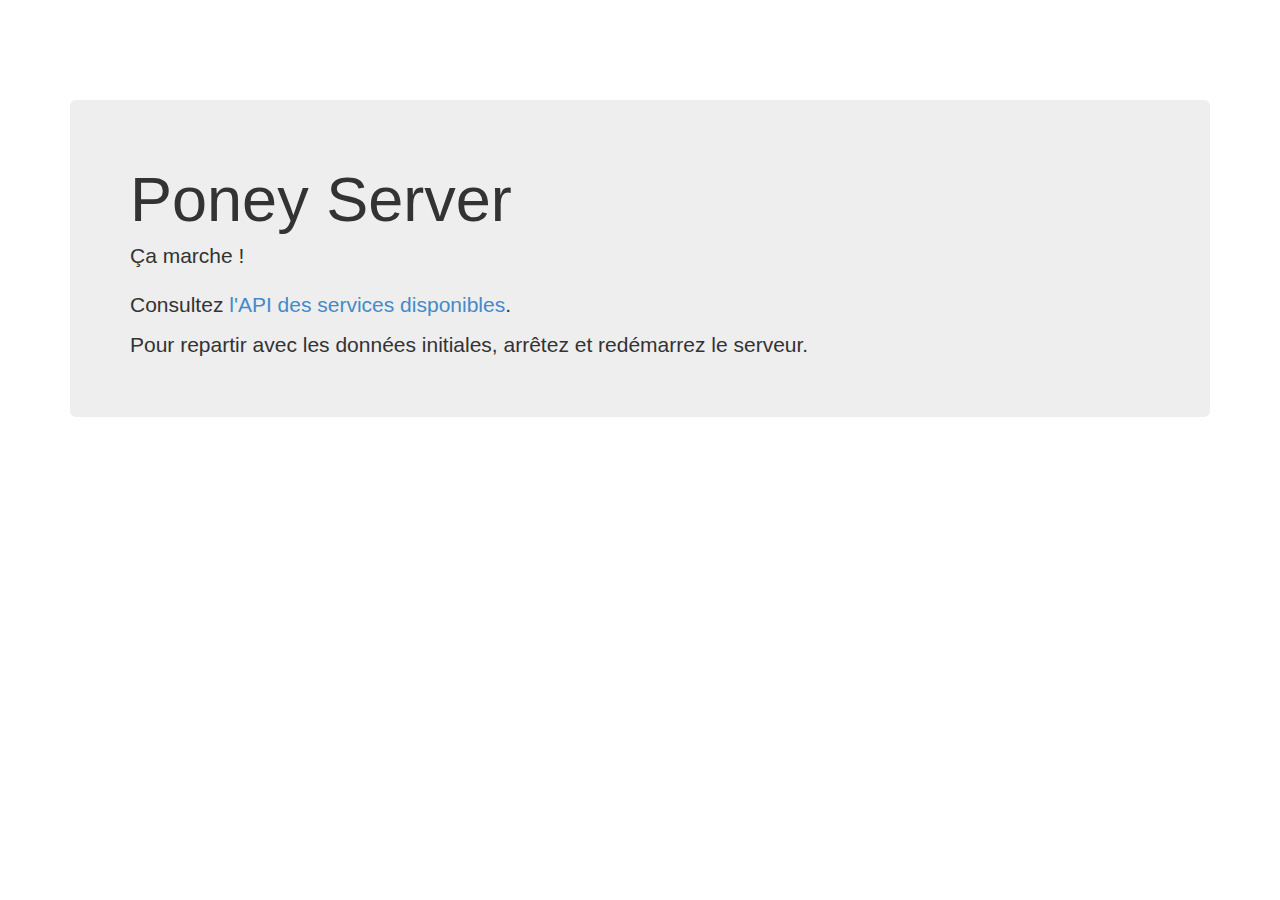
<file: src/main/webapp/index.html>
<!DOCTYPE html>
<html lang="fr">
<head>
    <meta charset="utf-8">
    <title>Poney Server</title>

    <link href="css/bootstrap.min.css" rel="stylesheet">
</head>

<body style="padding-top: 100px;">
    <div class="container">
        <div class="jumbotron">
            <h1>Poney Server</h1>
            <p class="lead">Ça marche !</p>
            <p>Consultez <a href="swagger/">l'API des services disponibles</a>.</p>
            <p>Pour repartir avec les données initiales, arrêtez et redémarrez le serveur.</p>
        </div>
    </div>
</body>
</html>
</file>
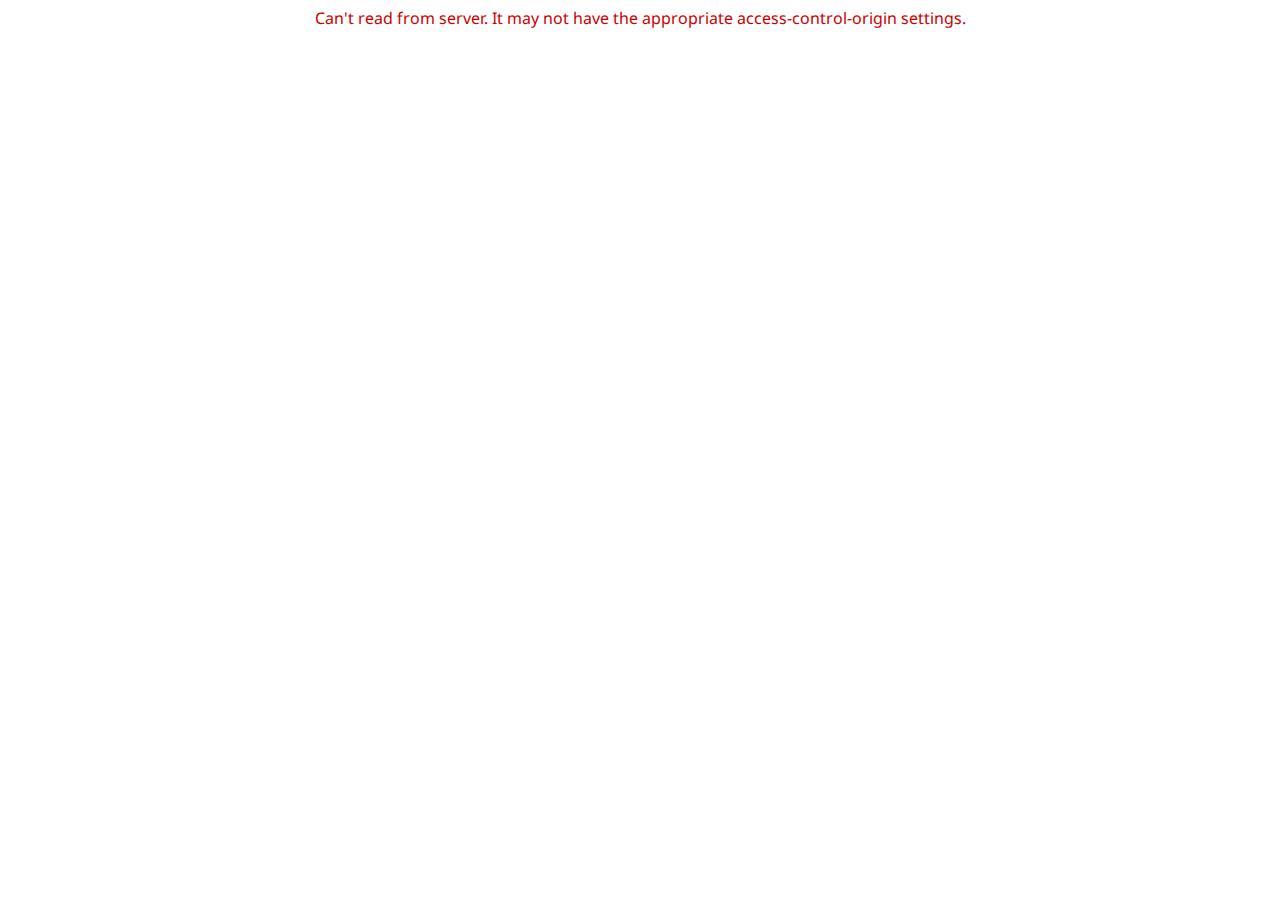
<file: src/main/webapp/swagger/index.html>
<!DOCTYPE html>
<html>
<head>
    <title>Swagger UI</title>
    <link href='//fonts.googleapis.com/css?family=Droid+Sans:400,700' rel='stylesheet' type='text/css'/>
    <link href='css/hightlight.default.css' media='screen' rel='stylesheet' type='text/css'/>
    <link href='css/screen.css' media='screen' rel='stylesheet' type='text/css'/>
    <script src='lib/jquery-1.8.0.min.js' type='text/javascript'></script>
    <script src='lib/jquery.slideto.min.js' type='text/javascript'></script>
    <script src='lib/jquery.wiggle.min.js' type='text/javascript'></script>
    <script src='lib/jquery.ba-bbq.min.js' type='text/javascript'></script>
    <script src='lib/handlebars-1.0.rc.1.js' type='text/javascript'></script>
    <script src='lib/underscore-min.js' type='text/javascript'></script>
    <script src='lib/backbone-min.js' type='text/javascript'></script>
    <script src='lib/swagger.js' type='text/javascript'></script>
    <script src='swagger-ui.js' type='text/javascript'></script>
    <script src='lib/highlight.7.3.pack.js' type='text/javascript'></script>

    <script type="text/javascript">
	$(function () {
	    window.swaggerUi = new SwaggerUi({
                discoveryUrl:"http://localhost:8080/poneyserver/api-docs.json",
                apiKey:"special-key",
                dom_id:"swagger-ui-container",
                supportHeaderParams: false,
                supportedSubmitMethods: ['get', 'post', 'put'],
                onComplete: function(swaggerApi, swaggerUi){
                	if(console) {
                        console.log("Loaded SwaggerUI")
                        console.log(swaggerApi);
                        console.log(swaggerUi);
                    }
                  $('pre code').each(function(i, e) {hljs.highlightBlock(e)});
                },
                onFailure: function(data) {
                	if(console) {
                        console.log("Unable to Load SwaggerUI");
                        console.log(data);
                    }
                },
                docExpansion: "none"
            });

            window.swaggerUi.load();
        });

    </script>
</head>

<body>


<div id="message-bar" class="swagger-ui-wrap">
    &nbsp;
</div>

<div id="swagger-ui-container" class="swagger-ui-wrap">

</div>

</body>

</html>
</file>
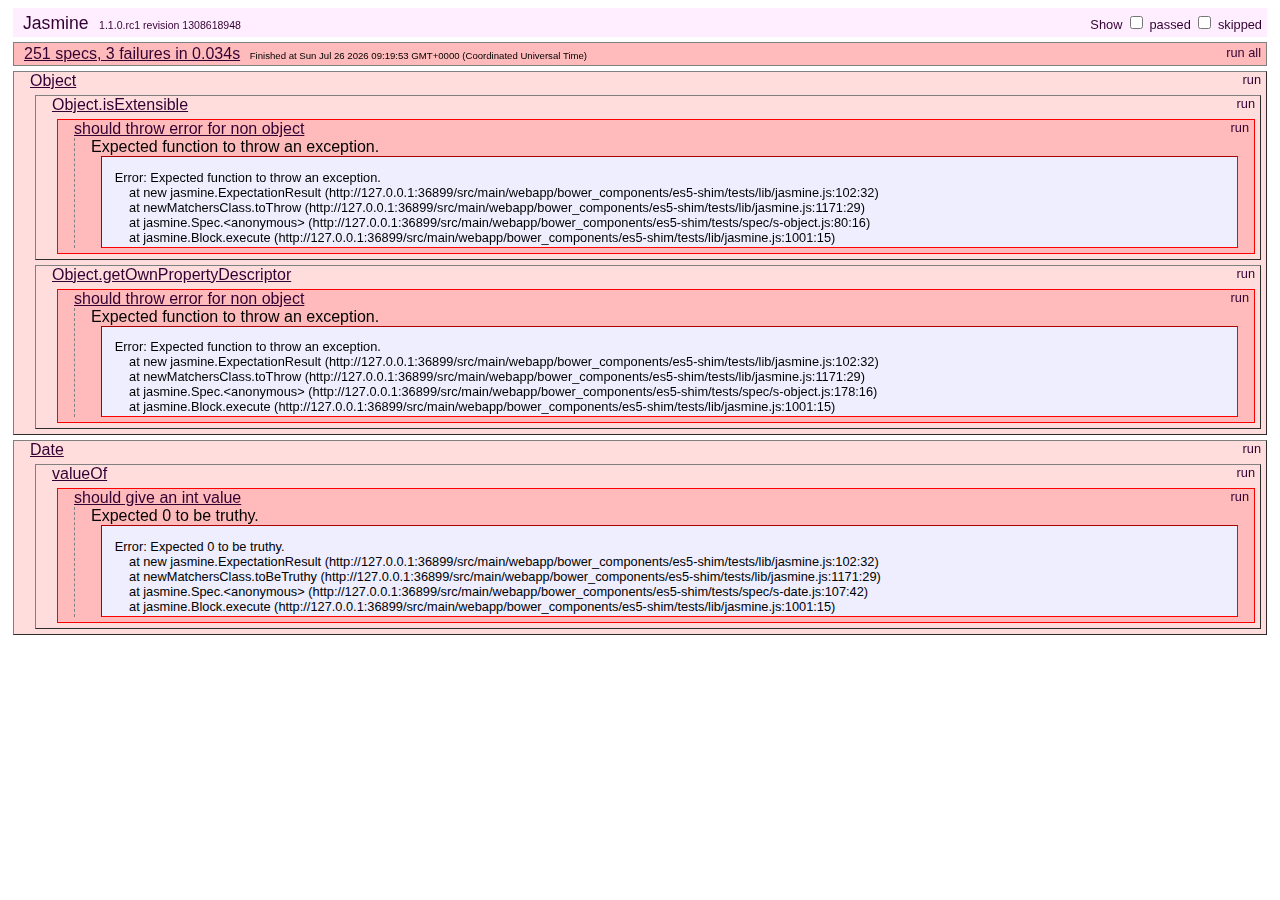
<file: src/main/webapp/bower_components/es5-shim/tests/index.html>
<!DOCTYPE HTML>
<html>
<head>
	<title>Jasmine Spec Runner</title>

	<link rel="shortcut icon" type="image/png" href="lib/jasmine_favicon.png">

	<link rel="stylesheet" type="text/css" href="lib/jasmine.css">
	<script type="text/javascript" src="lib/jasmine.js"></script>
	<script type="text/javascript" src="lib/jasmine-html.js"></script>
	<script type="text/javascript" src="lib/json2.js"></script>

	<!-- include helper files here... -->
	<script src="helpers/h.js"></script>
	<script src="helpers/h-kill.js"></script>
	<script src="helpers/h-matchers.js"></script>

	<!-- include source files here... -->
	<script src="../es5-shim.js"></script>
    <script src="../es5-sham.js"></script>

	<!-- include spec files here... -->
	<script src="spec/s-array.js"></script>
	<script src="spec/s-function.js"></script>
	<script src="spec/s-string.js"></script>
	<script src="spec/s-object.js"></script>
	<script src="spec/s-number.js"></script>
	<script src="spec/s-date.js"></script>


	<script type="text/javascript">
		(function() {
			var jasmineEnv = jasmine.getEnv();
			jasmineEnv.updateInterval = 1000;

			var trivialReporter = new jasmine.TrivialReporter();

			jasmineEnv.addReporter(trivialReporter);

			jasmineEnv.specFilter = function(spec) {
				return trivialReporter.specFilter(spec);
			};

			var currentWindowOnload = window.onload;

			window.onload = function() {
				if (currentWindowOnload) {
					currentWindowOnload();
				}
				execJasmine();
			};

			function execJasmine() {
				jasmineEnv.execute();
			}

		})();
	</script>

</head>

<body>
</body>
</html>
</file>
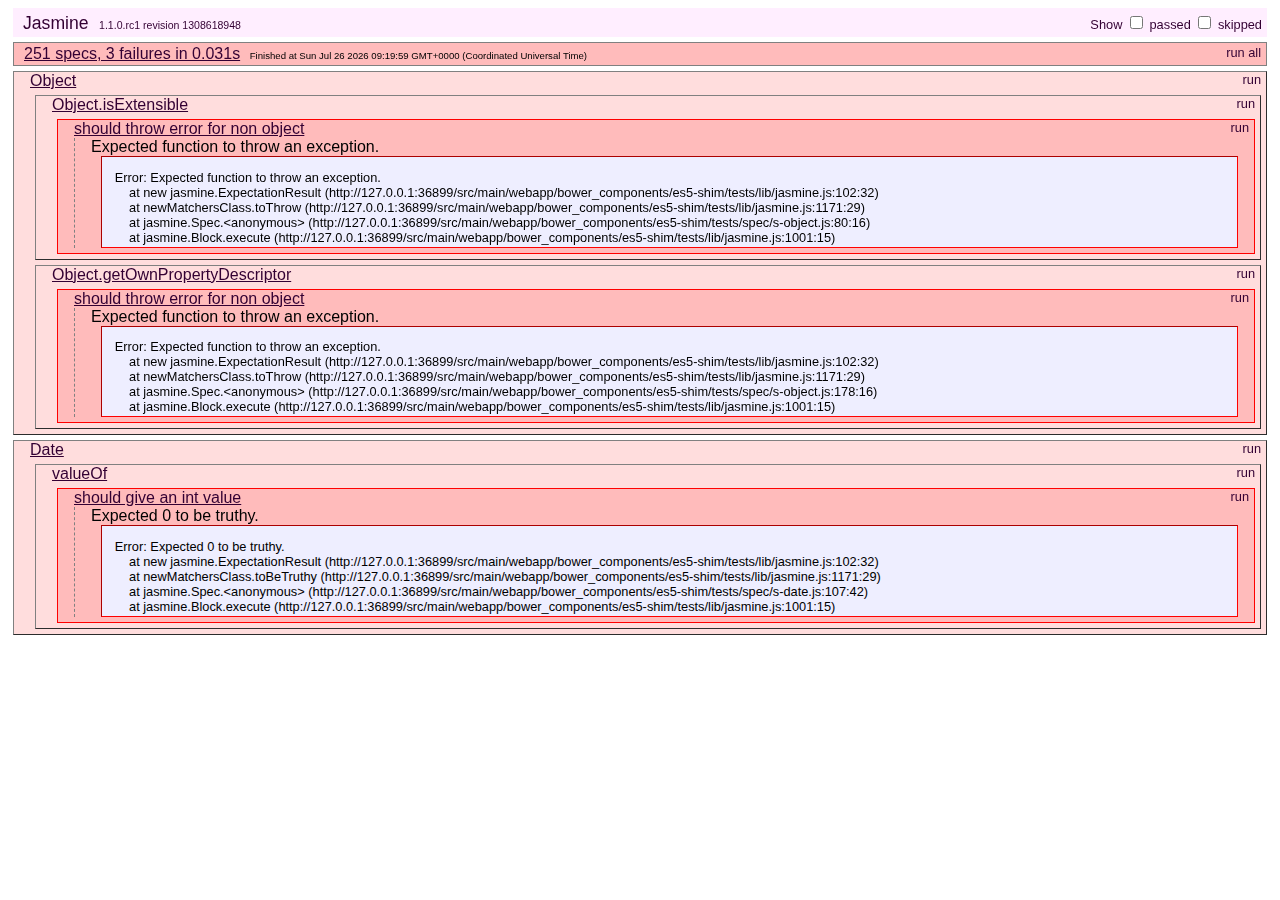
<file: src/main/webapp/bower_components/es5-shim/tests/index.min.html>
<!DOCTYPE HTML>
<html>
<head>
	<title>Jasmine Spec Runner</title>

	<link rel="shortcut icon" type="image/png" href="lib/jasmine_favicon.png">

	<link rel="stylesheet" type="text/css" href="lib/jasmine.css">
	<script type="text/javascript" src="lib/jasmine.js"></script>
	<script type="text/javascript" src="lib/jasmine-html.js"></script>
	<script type="text/javascript" src="lib/json2.js"></script>

	<!-- include helper files here... -->
	<script src="helpers/h.js"></script>
	<script src="helpers/h-kill.js"></script>
	<script src="helpers/h-matchers.js"></script>

	<!-- include source files here... -->
	<script src="../es5-shim.min.js"></script>

	<!-- include spec files here... -->
	<script src="spec/s-array.js"></script>
	<script src="spec/s-function.js"></script>
	<script src="spec/s-string.js"></script>
	<script src="spec/s-object.js"></script>
	<script src="spec/s-number.js"></script>
	<script src="spec/s-date.js"></script>


	<script type="text/javascript">
		(function() {
			var jasmineEnv = jasmine.getEnv();
			jasmineEnv.updateInterval = 1000;

			var trivialReporter = new jasmine.TrivialReporter();

			jasmineEnv.addReporter(trivialReporter);

			jasmineEnv.specFilter = function(spec) {
				return trivialReporter.specFilter(spec);
			};

			var currentWindowOnload = window.onload;

			window.onload = function() {
				if (currentWindowOnload) {
					currentWindowOnload();
				}
				execJasmine();
			};

			function execJasmine() {
				jasmineEnv.execute();
			}

		})();
	</script>

</head>

<body>
</body>
</html>
</file>
<file: src/main/webapp/swagger/css/hightlight.default.css>
/*

Original style from softwaremaniacs.org (c) Ivan Sagalaev <Maniac@SoftwareManiacs.Org>

*/

pre code {
  display: block; padding: 0.5em;
  background: #F0F0F0;
}

pre code,
pre .subst,
pre .tag .title,
pre .lisp .title,
pre .clojure .built_in,
pre .nginx .title {
  color: black;
}

pre .string,
pre .title,
pre .constant,
pre .parent,
pre .tag .value,
pre .rules .value,
pre .rules .value .number,
pre .preprocessor,
pre .ruby .symbol,
pre .ruby .symbol .string,
pre .aggregate,
pre .template_tag,
pre .django .variable,
pre .smalltalk .class,
pre .addition,
pre .flow,
pre .stream,
pre .bash .variable,
pre .apache .tag,
pre .apache .cbracket,
pre .tex .command,
pre .tex .special,
pre .erlang_repl .function_or_atom,
pre .markdown .header {
  color: #800;
}

pre .comment,
pre .annotation,
pre .template_comment,
pre .diff .header,
pre .chunk,
pre .markdown .blockquote {
  color: #888;
}

pre .number,
pre .date,
pre .regexp,
pre .literal,
pre .smalltalk .symbol,
pre .smalltalk .char,
pre .go .constant,
pre .change,
pre .markdown .bullet,
pre .markdown .link_url {
  color: #080;
}

pre .label,
pre .javadoc,
pre .ruby .string,
pre .decorator,
pre .filter .argument,
pre .localvars,
pre .array,
pre .attr_selector,
pre .important,
pre .pseudo,
pre .pi,
pre .doctype,
pre .deletion,
pre .envvar,
pre .shebang,
pre .apache .sqbracket,
pre .nginx .built_in,
pre .tex .formula,
pre .erlang_repl .reserved,
pre .prompt,
pre .markdown .link_label,
pre .vhdl .attribute,
pre .clojure .attribute,
pre .coffeescript .property {
  color: #88F
}

pre .keyword,
pre .id,
pre .phpdoc,
pre .title,
pre .built_in,
pre .aggregate,
pre .css .tag,
pre .javadoctag,
pre .phpdoc,
pre .yardoctag,
pre .smalltalk .class,
pre .winutils,
pre .bash .variable,
pre .apache .tag,
pre .go .typename,
pre .tex .command,
pre .markdown .strong,
pre .request,
pre .status {
  font-weight: bold;
}

pre .markdown .emphasis {
  font-style: italic;
}

pre .nginx .built_in {
  font-weight: normal;
}

pre .coffeescript .javascript,
pre .javascript .xml,
pre .tex .formula,
pre .xml .javascript,
pre .xml .vbscript,
pre .xml .css,
pre .xml .cdata {
  opacity: 0.5;
}
</file>
<file: src/main/webapp/swagger/css/screen.css>
html, body, div, span, applet, object, iframe,
h1, h2, h3, h4, h5, h6, p, blockquote, pre,
a, abbr, acronym, address, big, cite, code,
del, dfn, em, img, ins, kbd, q, s, samp,
small, strike, strong, sub, sup, tt, var,
b, u, i, center,
dl, dt, dd, ol, ul, li,
fieldset, form, label, legend,
table, caption, tbody, tfoot, thead, tr, th, td,
article, aside, canvas, details, embed,
figure, figcaption, footer, header, hgroup,
menu, nav, output, ruby, section, summary,
time, mark, audio, video {
    margin: 0;
    padding: 0;
    border: 0;
    font-size: 100%;
    font: inherit;
    vertical-align: baseline;
}

body {
    line-height: 1;
}

ol, ul {
    list-style: none;
}

table {
    border-collapse: collapse;
    border-spacing: 0;
}

caption, th, td {
    text-align: left;
    font-weight: normal;
    vertical-align: middle;
}

q, blockquote {
    quotes: none;
}

q:before, q:after, blockquote:before, blockquote:after {
    content: "";
    content: none;
}

a img {
    border: none;
}

article, aside, details, figcaption, figure, footer, header, hgroup, menu, nav, section, summary {
    display: block;
}

h1 a, h2 a, h3 a, h4 a, h5 a, h6 a {
    text-decoration: none;
}

h1 a:hover, h2 a:hover, h3 a:hover, h4 a:hover, h5 a:hover, h6 a:hover {
    text-decoration: underline;
}

h1 span.divider, h2 span.divider, h3 span.divider, h4 span.divider, h5 span.divider, h6 span.divider {
    color: #aaaaaa;
}

h1 {
    color: black;
    font-size: 1.5em;
    line-height: 1.3em;
    padding: 10px 0 10px 0;
    font-family: "Droid Sans", sans-serif;
    font-weight: bold;
}

h2 {
    color: black;
    font-size: 1.3em;
    padding: 10px 0 10px 0;
}

h2 a {
    color: black;
}

h2 span.sub {
    font-size: 0.7em;
    color: #999999;
    font-style: italic;
}

h2 span.sub a {
    color: #777777;
}

h3 {
    color: black;
    font-size: 1.1em;
    padding: 10px 0 10px 0;
}

.heading_with_menu {
    float: none;
    clear: both;
    overflow: hidden;
    display: block;
}

.heading_with_menu h1, .heading_with_menu h2, .heading_with_menu h3, .heading_with_menu h4, .heading_with_menu h5, .heading_with_menu h6 {
    display: block;
    clear: none;
    float: left;
    -moz-box-sizing: border-box;
    -webkit-box-sizing: border-box;
    -ms-box-sizing: border-box;
    box-sizing: border-box;
    width: 60%;
}

.heading_with_menu ul {
    display: block;
    clear: none;
    float: right;
    -moz-box-sizing: border-box;
    -webkit-box-sizing: border-box;
    -ms-box-sizing: border-box;
    box-sizing: border-box;
    margin-top: 10px;
}

input.parameter {
    width: 300px;
    border: 1px solid #aaa;
}

.body-textarea {
    width: 300px;
    height: 100px;
    border: 1px solid #aaa;
}

p {
    line-height: 1.4em;
    padding: 0 0 10px;
    color: #333333;
}

ol {
    margin: 0px 0 10px;
    padding: 0 0 0 18px;
    list-style-type: decimal;
}

ol li {
    padding: 5px 0px;
    font-size: 0.9em;
    color: #333333;
}

.markdown h3 {
    color: #547f00;
}

.markdown h4 {
    color: #666666;
}

.markdown pre {
    font-family: "Anonymous Pro", "Menlo", "Consolas", "Bitstream Vera Sans Mono", "Courier New", monospace;
    background-color: #fcf6db;
    border: 1px solid #e5e0c6;
    padding: 10px;
    margin: 0 0 10px 0;
}

.markdown pre code {
    line-height: 1.6em;
}

.markdown p code, .markdown li code {
    font-family: "Anonymous Pro", "Menlo", "Consolas", "Bitstream Vera Sans Mono", "Courier New", monospace;
    background-color: #f0f0f0;
    color: black;
    padding: 1px 3px;
}

.markdown ol, .markdown ul {
    font-family: "Droid Sans", sans-serif;
    margin: 5px 0 10px;
    padding: 0 0 0 18px;
    list-style-type: disc;
}

.markdown ol li, .markdown ul li {
    padding: 3px 0px;
    line-height: 1.4em;
    color: #333333;
}

div.gist {
    margin: 20px 0 25px 0 !important;
}

p.big, div.big p {
    font-size: 1em;
    margin-bottom: 10px;
}

span.weak {
    color: #666666;
}

span.blank, span.empty {
    color: #888888;
    font-style: italic;
}

a {
    color: #547f00;
}

b, strong {
    font-family: "Droid Sans", sans-serif;
    font-weight: bold;
}

.code {
    font-family: "Anonymous Pro", "Menlo", "Consolas", "Bitstream Vera Sans Mono", "Courier New", monospace;
}

pre {
    font-family: "Anonymous Pro", "Menlo", "Consolas", "Bitstream Vera Sans Mono", "Courier New", monospace;
    background-color: #fcf6db;
    border: 1px solid #e5e0c6;
    padding: 10px;
}

pre code {
    line-height: 1.6em;
}

.required {
    font-weight: bold;
}

table.fullwidth {
    width: 100%;
}

table thead tr th {
    padding: 5px;
    font-size: 0.9em;
    color: #666666;
    border-bottom: 1px solid #999999;
}

table tbody tr.offset {
    background-color: #f5f5f5;
}

table tbody tr td {
    padding: 6px;
    font-size: 0.9em;
    border-bottom: 1px solid #cccccc;
    vertical-align: top;
    line-height: 1.3em;
}

table tbody tr:last-child td {
    border-bottom: none;
}

table tbody tr.offset {
    background-color: #f0f0f0;
}

form.form_box {
    background-color: #ebf3f9;
    border: 1px solid #c3d9ec;
    padding: 10px;
}

form.form_box label {
    color: #0f6ab4 !important;
}

form.form_box input[type=submit] {
    display: block;
    padding: 10px;
}

form.form_box p {
    font-size: 0.9em;
    padding: 0 0 15px;
    color: #7e7b6d;
}

form.form_box p a {
    color: #646257;
}

form.form_box p strong {
    color: black;
}

form.form_box p.weak {
    font-size: 0.8em;
}

form.formtastic fieldset.inputs ol li p.inline-hints {
    margin-left: 0;
    font-style: italic;
    font-size: 0.9em;
    margin: 0;
}

form.formtastic fieldset.inputs ol li label {
    display: block;
    clear: both;
    width: auto;
    padding: 0 0 3px;
    color: #666666;
}

form.formtastic fieldset.inputs ol li label abbr {
    padding-left: 3px;
    color: #888888;
}

form.formtastic fieldset.inputs ol li.required label {
    color: black;
}

form.formtastic fieldset.inputs ol li.string input, form.formtastic fieldset.inputs ol li.url input, form.formtastic fieldset.inputs ol li.numeric input {
    display: block;
    padding: 4px;
    width: auto;
    clear: both;
}

form.formtastic fieldset.inputs ol li.string input.title, form.formtastic fieldset.inputs ol li.url input.title, form.formtastic fieldset.inputs ol li.numeric input.title {
    font-size: 1.3em;
}

form.formtastic fieldset.inputs ol li.text textarea {
    font-family: "Droid Sans", sans-serif;
    height: 250px;
    padding: 4px;
    display: block;
    clear: both;
}

form.formtastic fieldset.inputs ol li.select select {
    display: block;
    clear: both;
}

form.formtastic fieldset.inputs ol li.boolean {
    float: none;
    clear: both;
    overflow: hidden;
    display: block;
}

form.formtastic fieldset.inputs ol li.boolean input {
    display: block;
    float: left;
    clear: none;
    margin: 0 5px 0 0;
}

form.formtastic fieldset.inputs ol li.boolean label {
    display: block;
    float: left;
    clear: none;
    margin: 0;
    padding: 0;
}

form.formtastic fieldset.buttons {
    margin: 0;
    padding: 0;
}

form.fullwidth ol li.string input, form.fullwidth ol li.url input, form.fullwidth ol li.text textarea, form.fullwidth ol li.numeric input {
    width: 500px !important;
}

body {
    font-family: "Droid Sans", sans-serif;
}

body #content_message {
    margin: 10px 15px;
    font-style: italic;
    color: #999999;
}

body #header {
    background-color: #89bf04;
    padding: 14px;
}

body #header a#logo {
    font-size: 1.5em;
    font-weight: bold;
    text-decoration: none;
    background: transparent url(../images/logo_small.png) no-repeat left center;
    padding: 20px 0 20px 40px;
    color: white;
}

body #header form#api_selector {
    display: block;
    clear: none;
    float: right;
}

body #header form#api_selector .input {
    display: block;
    clear: none;
    float: left;
    margin: 0 10px 0 0;
}

body #header form#api_selector .input input {
    font-size: 0.9em;
    padding: 3px;
    margin: 0;
}

body #header form#api_selector .input input#input_baseUrl {
    width: 400px;
}

body #header form#api_selector .input input#input_apiKey {
    width: 200px;
}

body #header form#api_selector .input a#explore {
    display: block;
    text-decoration: none;
    font-weight: bold;
    padding: 6px 8px;
    font-size: 0.9em;
    color: white;
    background-color: #547f00;
    -moz-border-radius: 4px;
    -webkit-border-radius: 4px;
    -o-border-radius: 4px;
    -ms-border-radius: 4px;
    -khtml-border-radius: 4px;
    border-radius: 4px;
}

body #header form#api_selector .input a#explore:hover {
    background-color: #547f00;
}

body p#colophon {
    margin: 0 15px 40px 15px;
    padding: 10px 0;
    font-size: 0.8em;
    border-top: 1px solid #dddddd;
    font-family: "Droid Sans", sans-serif;
    color: #999999;
    font-style: italic;
}

body p#colophon a {
    text-decoration: none;
    color: #547f00;
}

body ul#resources {
    font-family: "Droid Sans", sans-serif;
    font-size: 0.9em;
}

body ul#resources li.resource {
    border-bottom: 1px solid #dddddd;
}

body ul#resources li.resource:last-child {
    border-bottom: none;
}

body ul#resources li.resource div.heading {
    border: 1px solid transparent;
    float: none;
    clear: both;
    overflow: hidden;
    display: block;
}

body ul#resources li.resource div.heading h2 {
    color: #999999;
    padding-left: 0;
    display: block;
    clear: none;
    float: left;
    font-family: "Droid Sans", sans-serif;
    font-weight: bold;
}

body ul#resources li.resource div.heading h2 a {
    color: #999999;
}

body ul#resources li.resource div.heading h2 a:hover {
    color: black;
}

body ul#resources li.resource div.heading ul.options {
    overflow: hidden;
    padding: 0;
    display: block;
    clear: none;
    float: right;
    margin: 14px 10px 0 0;
}

body ul#resources li.resource div.heading ul.options li {
    float: left;
    clear: none;
    margin: 0;
    padding: 2px 10px;
    border-right: 1px solid #dddddd;
}

body ul#resources li.resource div.heading ul.options li:first-child, body ul#resources li.resource div.heading ul.options li.first {
    padding-left: 0;
}

body ul#resources li.resource div.heading ul.options li:last-child, body ul#resources li.resource div.heading ul.options li.last {
    padding-right: 0;
    border-right: none;
}

body ul#resources li.resource div.heading ul.options li {
    color: #666666;
    font-size: 0.9em;
}

body ul#resources li.resource div.heading ul.options li a {
    color: #aaaaaa;
    text-decoration: none;
}

body ul#resources li.resource div.heading ul.options li a:hover {
    text-decoration: underline;
    color: black;
}

body ul#resources li.resource:hover div.heading h2 a, body ul#resources li.resource.active div.heading h2 a {
    color: black;
}

body ul#resources li.resource:hover div.heading ul.options li a, body ul#resources li.resource.active div.heading ul.options li a {
    color: #555555;
}

body ul#resources li.resource ul.endpoints li.endpoint ul.operations li.operation.get {
    float: none;
    clear: both;
    overflow: hidden;
    display: block;
    margin: 0 0 10px;
    padding: 0;
}

body ul#resources li.resource ul.endpoints li.endpoint ul.operations li.operation.get div.heading {
    float: none;
    clear: both;
    overflow: hidden;
    display: block;
    margin: 0;
    padding: 0;
    background-color: #e7f0f7;
    border: 1px solid #c3d9ec;
}

body ul#resources li.resource ul.endpoints li.endpoint ul.operations li.operation.get div.heading h3 {
    display: block;
    clear: none;
    float: left;
    width: auto;
    margin: 0;
    padding: 0;
    line-height: 1.1em;
    color: black;
}

body ul#resources li.resource ul.endpoints li.endpoint ul.operations li.operation.get div.heading h3 span {
    margin: 0;
    padding: 0;
}

body ul#resources li.resource ul.endpoints li.endpoint ul.operations li.operation.get div.heading h3 span.http_method a {
    text-transform: uppercase;
    background-color: #0f6ab4;
    text-decoration: none;
    color: white;
    display: inline-block;
    width: 50px;
    font-size: 0.7em;
    text-align: center;
    padding: 7px 0 4px 0;
    -moz-border-radius: 2px;
    -webkit-border-radius: 2px;
    -o-border-radius: 2px;
    -ms-border-radius: 2px;
    -khtml-border-radius: 2px;
    border-radius: 2px;
}

body ul#resources li.resource ul.endpoints li.endpoint ul.operations li.operation.get div.heading h3 span.path {
    padding-left: 10px;
}

body ul#resources li.resource ul.endpoints li.endpoint ul.operations li.operation.get div.heading h3 span.path a {
    color: black;
    text-decoration: none;
}

body ul#resources li.resource ul.endpoints li.endpoint ul.operations li.operation.get div.heading h3 span.path a:hover {
    text-decoration: underline;
}

body ul#resources li.resource ul.endpoints li.endpoint ul.operations li.operation.get div.heading ul.options {
    overflow: hidden;
    padding: 0;
    display: block;
    clear: none;
    float: right;
    margin: 6px 10px 0 0;
}

body ul#resources li.resource ul.endpoints li.endpoint ul.operations li.operation.get div.heading ul.options li {
    float: left;
    clear: none;
    margin: 0;
    padding: 2px 10px;
    border-right: 1px solid #dddddd;
}

body ul#resources li.resource ul.endpoints li.endpoint ul.operations li.operation.get div.heading ul.options li:first-child, body ul#resources li.resource ul.endpoints li.endpoint ul.operations li.operation.get div.heading ul.options li.first {
    padding-left: 0;
}

body ul#resources li.resource ul.endpoints li.endpoint ul.operations li.operation.get div.heading ul.options li:last-child, body ul#resources li.resource ul.endpoints li.endpoint ul.operations li.operation.get div.heading ul.options li.last {
    padding-right: 0;
    border-right: none;
}

body ul#resources li.resource ul.endpoints li.endpoint ul.operations li.operation.get div.heading ul.options li {
    border-right-color: #c3d9ec;
    color: #0f6ab4;
    font-size: 0.9em;
}

body ul#resources li.resource ul.endpoints li.endpoint ul.operations li.operation.get div.heading ul.options li a {
    color: #0f6ab4;
    text-decoration: none;
}

body ul#resources li.resource ul.endpoints li.endpoint ul.operations li.operation.get div.heading ul.options li a:hover, body ul#resources li.resource ul.endpoints li.endpoint ul.operations li.operation.get div.heading ul.options li a:active, body ul#resources li.resource ul.endpoints li.endpoint ul.operations li.operation.get div.heading ul.options li a.active {
    text-decoration: underline;
}

body ul#resources li.resource ul.endpoints li.endpoint ul.operations li.operation.get div.content {
    background-color: #ebf3f9;
    border: 1px solid #c3d9ec;
    border-top: none;
    padding: 10px;
    -moz-border-radius-bottomleft: 6px;
    -webkit-border-bottom-left-radius: 6px;
    -o-border-bottom-left-radius: 6px;
    -ms-border-bottom-left-radius: 6px;
    -khtml-border-bottom-left-radius: 6px;
    border-bottom-left-radius: 6px;
    -moz-border-radius-bottomright: 6px;
    -webkit-border-bottom-right-radius: 6px;
    -o-border-bottom-right-radius: 6px;
    -ms-border-bottom-right-radius: 6px;
    -khtml-border-bottom-right-radius: 6px;
    border-bottom-right-radius: 6px;
    margin: 0 0 20px;
}

body ul#resources li.resource ul.endpoints li.endpoint ul.operations li.operation.get div.content h4 {
    color: #0f6ab4;
    font-size: 1.1em;
    margin: 0;
    padding: 15px 0 5px;
}

body ul#resources li.resource ul.endpoints li.endpoint ul.operations li.operation.get div.content form input[type='text'].error {
    outline: 2px solid black;
    outline-color: #cc0000;
}

body ul#resources li.resource ul.endpoints li.endpoint ul.operations li.operation.get div.content div.sandbox_header {
    float: none;
    clear: both;
    overflow: hidden;
    display: block;
}

body ul#resources li.resource ul.endpoints li.endpoint ul.operations li.operation.get div.content div.sandbox_header input.submit {
    display: block;
    clear: none;
    float: left;
    padding: 6px 8px;
}

body ul#resources li.resource ul.endpoints li.endpoint ul.operations li.operation.get div.content div.sandbox_header img {
    display: block;
    clear: none;
    float: right;
}

body ul#resources li.resource ul.endpoints li.endpoint ul.operations li.operation.get div.content div.sandbox_header a {
    padding: 4px 0 0 10px;
    color: #6fa5d2;
    display: inline-block;
    font-size: 0.9em;
}

body ul#resources li.resource ul.endpoints li.endpoint ul.operations li.operation.get div.content div.response div.block pre {
    font-family: "Anonymous Pro", "Menlo", "Consolas", "Bitstream Vera Sans Mono", "Courier New", monospace;
    padding: 10px;
    font-size: 0.9em;
    max-height: 400px;
    overflow-y: auto;
}

body ul#resources li.resource ul.endpoints li.endpoint ul.operations li.operation.post {
    float: none;
    clear: both;
    overflow: hidden;
    display: block;
    margin: 0 0 10px;
    padding: 0;
}

body ul#resources li.resource ul.endpoints li.endpoint ul.operations li.operation.post div.heading {
    float: none;
    clear: both;
    overflow: hidden;
    display: block;
    margin: 0;
    padding: 0;
    background-color: #e7f6ec;
    border: 1px solid #c3e8d1;
}

body ul#resources li.resource ul.endpoints li.endpoint ul.operations li.operation.post div.heading h3 {
    display: block;
    clear: none;
    float: left;
    width: auto;
    margin: 0;
    padding: 0;
    line-height: 1.1em;
    color: black;
}

body ul#resources li.resource ul.endpoints li.endpoint ul.operations li.operation.post div.heading h3 span {
    margin: 0;
    padding: 0;
}

body ul#resources li.resource ul.endpoints li.endpoint ul.operations li.operation.post div.heading h3 span.http_method a {
    text-transform: uppercase;
    background-color: #10a54a;
    text-decoration: none;
    color: white;
    display: inline-block;
    width: 50px;
    font-size: 0.7em;
    text-align: center;
    padding: 7px 0 4px 0;
    -moz-border-radius: 2px;
    -webkit-border-radius: 2px;
    -o-border-radius: 2px;
    -ms-border-radius: 2px;
    -khtml-border-radius: 2px;
    border-radius: 2px;
}

body ul#resources li.resource ul.endpoints li.endpoint ul.operations li.operation.post div.heading h3 span.path {
    padding-left: 10px;
}

body ul#resources li.resource ul.endpoints li.endpoint ul.operations li.operation.post div.heading h3 span.path a {
    color: black;
    text-decoration: none;
}

body ul#resources li.resource ul.endpoints li.endpoint ul.operations li.operation.post div.heading h3 span.path a:hover {
    text-decoration: underline;
}

body ul#resources li.resource ul.endpoints li.endpoint ul.operations li.operation.post div.heading ul.options {
    overflow: hidden;
    padding: 0;
    display: block;
    clear: none;
    float: right;
    margin: 6px 10px 0 0;
}

body ul#resources li.resource ul.endpoints li.endpoint ul.operations li.operation.post div.heading ul.options li {
    float: left;
    clear: none;
    margin: 0;
    padding: 2px 10px;
    border-right: 1px solid #dddddd;
}

body ul#resources li.resource ul.endpoints li.endpoint ul.operations li.operation.post div.heading ul.options li:first-child, body ul#resources li.resource ul.endpoints li.endpoint ul.operations li.operation.post div.heading ul.options li.first {
    padding-left: 0;
}

body ul#resources li.resource ul.endpoints li.endpoint ul.operations li.operation.post div.heading ul.options li:last-child, body ul#resources li.resource ul.endpoints li.endpoint ul.operations li.operation.post div.heading ul.options li.last {
    padding-right: 0;
    border-right: none;
}

body ul#resources li.resource ul.endpoints li.endpoint ul.operations li.operation.post div.heading ul.options li {
    border-right-color: #c3e8d1;
    color: #10a54a;
    font-size: 0.9em;
}

body ul#resources li.resource ul.endpoints li.endpoint ul.operations li.operation.post div.heading ul.options li a {
    color: #10a54a;
    text-decoration: none;
}

body ul#resources li.resource ul.endpoints li.endpoint ul.operations li.operation.post div.heading ul.options li a:hover, body ul#resources li.resource ul.endpoints li.endpoint ul.operations li.operation.post div.heading ul.options li a:active, body ul#resources li.resource ul.endpoints li.endpoint ul.operations li.operation.post div.heading ul.options li a.active {
    text-decoration: underline;
}

body ul#resources li.resource ul.endpoints li.endpoint ul.operations li.operation.post div.content {
    background-color: #ebf7f0;
    border: 1px solid #c3e8d1;
    border-top: none;
    padding: 10px;
    -moz-border-radius-bottomleft: 6px;
    -webkit-border-bottom-left-radius: 6px;
    -o-border-bottom-left-radius: 6px;
    -ms-border-bottom-left-radius: 6px;
    -khtml-border-bottom-left-radius: 6px;
    border-bottom-left-radius: 6px;
    -moz-border-radius-bottomright: 6px;
    -webkit-border-bottom-right-radius: 6px;
    -o-border-bottom-right-radius: 6px;
    -ms-border-bottom-right-radius: 6px;
    -khtml-border-bottom-right-radius: 6px;
    border-bottom-right-radius: 6px;
    margin: 0 0 20px;
}

body ul#resources li.resource ul.endpoints li.endpoint ul.operations li.operation.post div.content h4 {
    color: #10a54a;
    font-size: 1.1em;
    margin: 0;
    padding: 15px 0 5px;
}

body ul#resources li.resource ul.endpoints li.endpoint ul.operations li.operation.post div.content form input[type='text'].error {
    outline: 2px solid black;
    outline-color: #cc0000;
}

body ul#resources li.resource ul.endpoints li.endpoint ul.operations li.operation.post div.content div.sandbox_header {
    float: none;
    clear: both;
    overflow: hidden;
    display: block;
}

body ul#resources li.resource ul.endpoints li.endpoint ul.operations li.operation.post div.content div.sandbox_header input.submit {
    display: block;
    clear: none;
    float: left;
    padding: 6px 8px;
}

body ul#resources li.resource ul.endpoints li.endpoint ul.operations li.operation.post div.content div.sandbox_header img {
    display: block;
    clear: none;
    float: right;
}

body ul#resources li.resource ul.endpoints li.endpoint ul.operations li.operation.post div.content div.sandbox_header a {
    padding: 4px 0 0 10px;
    color: #6fc992;
    display: inline-block;
    font-size: 0.9em;
}

body ul#resources li.resource ul.endpoints li.endpoint ul.operations li.operation.post div.content div.response div.block pre {
    font-family: "Anonymous Pro", "Menlo", "Consolas", "Bitstream Vera Sans Mono", "Courier New", monospace;
    padding: 10px;
    font-size: 0.9em;
    max-height: 400px;
    overflow-y: auto;
}

body ul#resources li.resource ul.endpoints li.endpoint ul.operations li.operation.put {
    float: none;
    clear: both;
    overflow: hidden;
    display: block;
    margin: 0 0 10px;
    padding: 0;
}

body ul#resources li.resource ul.endpoints li.endpoint ul.operations li.operation.put div.heading {
    float: none;
    clear: both;
    overflow: hidden;
    display: block;
    margin: 0;
    padding: 0;
    background-color: #f9f2e9;
    border: 1px solid #f0e0ca;
}

body ul#resources li.resource ul.endpoints li.endpoint ul.operations li.operation.put div.heading h3 {
    display: block;
    clear: none;
    float: left;
    width: auto;
    margin: 0;
    padding: 0;
    line-height: 1.1em;
    color: black;
}

body ul#resources li.resource ul.endpoints li.endpoint ul.operations li.operation.put div.heading h3 span {
    margin: 0;
    padding: 0;
}

body ul#resources li.resource ul.endpoints li.endpoint ul.operations li.operation.put div.heading h3 span.http_method a {
    text-transform: uppercase;
    background-color: #c5862b;
    text-decoration: none;
    color: white;
    display: inline-block;
    width: 50px;
    font-size: 0.7em;
    text-align: center;
    padding: 7px 0 4px;
    -moz-border-radius: 2px;
    -webkit-border-radius: 2px;
    -o-border-radius: 2px;
    -ms-border-radius: 2px;
    -khtml-border-radius: 2px;
    border-radius: 2px;
}

body ul#resources li.resource ul.endpoints li.endpoint ul.operations li.operation.put div.heading h3 span.path {
    padding-left: 10px;
}

body ul#resources li.resource ul.endpoints li.endpoint ul.operations li.operation.put div.heading h3 span.path a {
    color: black;
    text-decoration: none;
}

body ul#resources li.resource ul.endpoints li.endpoint ul.operations li.operation.put div.heading h3 span.path a:hover {
    text-decoration: underline;
}

body ul#resources li.resource ul.endpoints li.endpoint ul.operations li.operation.put div.heading ul.options {
    overflow: hidden;
    padding: 0;
    display: block;
    clear: none;
    float: right;
    margin: 6px 10px 0 0;
}

body ul#resources li.resource ul.endpoints li.endpoint ul.operations li.operation.put div.heading ul.options li {
    float: left;
    clear: none;
    margin: 0;
    padding: 2px 10px;
    border-right: 1px solid #dddddd;
}

body ul#resources li.resource ul.endpoints li.endpoint ul.operations li.operation.put div.heading ul.options li:first-child, body ul#resources li.resource ul.endpoints li.endpoint ul.operations li.operation.put div.heading ul.options li.first {
    padding-left: 0;
}

body ul#resources li.resource ul.endpoints li.endpoint ul.operations li.operation.put div.heading ul.options li:last-child, body ul#resources li.resource ul.endpoints li.endpoint ul.operations li.operation.put div.heading ul.options li.last {
    padding-right: 0;
    border-right: none;
}

body ul#resources li.resource ul.endpoints li.endpoint ul.operations li.operation.put div.heading ul.options li {
    border-right-color: #f0e0ca;
    color: #c5862b;
    font-size: 0.9em;
}

body ul#resources li.resource ul.endpoints li.endpoint ul.operations li.operation.put div.heading ul.options li a {
    color: #c5862b;
    text-decoration: none;
}

body ul#resources li.resource ul.endpoints li.endpoint ul.operations li.operation.put div.heading ul.options li a:hover, body ul#resources li.resource ul.endpoints li.endpoint ul.operations li.operation.put div.heading ul.options li a:active, body ul#resources li.resource ul.endpoints li.endpoint ul.operations li.operation.put div.heading ul.options li a.active {
    text-decoration: underline;
}

body ul#resources li.resource ul.endpoints li.endpoint ul.operations li.operation.put div.content {
    background-color: #faf5ee;
    border: 1px solid #f0e0ca;
    border-top: none;
    padding: 10px;
    -moz-border-radius-bottomleft: 6px;
    -webkit-border-bottom-left-radius: 6px;
    -o-border-bottom-left-radius: 6px;
    -ms-border-bottom-left-radius: 6px;
    -khtml-border-bottom-left-radius: 6px;
    border-bottom-left-radius: 6px;
    -moz-border-radius-bottomright: 6px;
    -webkit-border-bottom-right-radius: 6px;
    -o-border-bottom-right-radius: 6px;
    -ms-border-bottom-right-radius: 6px;
    -khtml-border-bottom-right-radius: 6px;
    border-bottom-right-radius: 6px;
    margin: 0 0 20px;
}

body ul#resources li.resource ul.endpoints li.endpoint ul.operations li.operation.put div.content h4 {
    color: #c5862b;
    font-size: 1.1em;
    margin: 0;
    padding: 15px 0 5px;
}

body ul#resources li.resource ul.endpoints li.endpoint ul.operations li.operation.put div.content form input[type='text'].error {
    outline: 2px solid black;
    outline-color: #cc0000;
}

body ul#resources li.resource ul.endpoints li.endpoint ul.operations li.operation.put div.content div.sandbox_header {
    float: none;
    clear: both;
    overflow: hidden;
    display: block;
}

body ul#resources li.resource ul.endpoints li.endpoint ul.operations li.operation.put div.content div.sandbox_header input.submit {
    display: block;
    clear: none;
    float: left;
    padding: 6px 8px;
}

body ul#resources li.resource ul.endpoints li.endpoint ul.operations li.operation.put div.content div.sandbox_header img {
    display: block;
    clear: none;
    float: right;
}

body ul#resources li.resource ul.endpoints li.endpoint ul.operations li.operation.put div.content div.sandbox_header a {
    padding: 4px 0 0 10px;
    color: #dcb67f;
    display: inline-block;
    font-size: 0.9em;
}

body ul#resources li.resource ul.endpoints li.endpoint ul.operations li.operation.put div.content div.response div.block pre {
    font-family: "Anonymous Pro", "Menlo", "Consolas", "Bitstream Vera Sans Mono", "Courier New", monospace;
    padding: 10px;
    font-size: 0.9em;
    max-height: 400px;
    overflow-y: auto;
}

body ul#resources li.resource ul.endpoints li.endpoint ul.operations li.operation.patch {
    float: none;
    clear: both;
    overflow: hidden;
    display: block;
    margin: 0 0 10px;
    padding: 0;
}

body ul#resources li.resource ul.endpoints li.endpoint ul.operations li.operation.patch div.heading {
    float: none;
    clear: both;
    overflow: hidden;
    display: block;
    margin: 0;
    padding: 0;
    background-color: #FCE9E3;
    border: 1px solid #F5D5C3;
}

body ul#resources li.resource ul.endpoints li.endpoint ul.operations li.operation.patch div.heading h3 {
    display: block;
    clear: none;
    float: left;
    width: auto;
    margin: 0;
    padding: 0;
    line-height: 1.1em;
    color: black;
}

body ul#resources li.resource ul.endpoints li.endpoint ul.operations li.operation.patch div.heading h3 span {
    margin: 0;
    padding: 0;
}

body ul#resources li.resource ul.endpoints li.endpoint ul.operations li.operation.patch div.heading h3 span.http_method a {
    text-transform: uppercase;
    background-color: #D38042;
    text-decoration: none;
    color: white;
    display: inline-block;
    width: 50px;
    font-size: 0.7em;
    text-align: center;
    padding: 7px 0 4px 0;
    -moz-border-radius: 2px;
    -webkit-border-radius: 2px;
    -o-border-radius: 2px;
    -ms-border-radius: 2px;
    -khtml-border-radius: 2px;
    border-radius: 2px;
}

body ul#resources li.resource ul.endpoints li.endpoint ul.operations li.operation.patch div.heading h3 span.path {
    padding-left: 10px;
}

body ul#resources li.resource ul.endpoints li.endpoint ul.operations li.operation.patch div.heading h3 span.path a {
    color: black;
    text-decoration: none;
}

body ul#resources li.resource ul.endpoints li.endpoint ul.operations li.operation.patch div.heading h3 span.path a:hover {
    text-decoration: underline;
}

body ul#resources li.resource ul.endpoints li.endpoint ul.operations li.operation.patch div.heading ul.options {
    overflow: hidden;
    padding: 0;
    display: block;
    clear: none;
    float: right;
    margin: 6px 10px 0 0;
}

body ul#resources li.resource ul.endpoints li.endpoint ul.operations li.operation.patch div.heading ul.options li {
    float: left;
    clear: none;
    margin: 0;
    padding: 2px 10px;
    border-right: 1px solid #dddddd;
}

body ul#resources li.resource ul.endpoints li.endpoint ul.operations li.operation.patch div.heading ul.options li:first-child, body ul#resources li.resource ul.endpoints li.endpoint ul.operations li.operation.patch div.heading ul.options li.first {
    padding-left: 0;
}

body ul#resources li.resource ul.endpoints li.endpoint ul.operations li.operation.patch div.heading ul.options li:last-child, body ul#resources li.resource ul.endpoints li.endpoint ul.operations li.operation.patch div.heading ul.options li.last {
    padding-right: 0;
    border-right: none;
}

body ul#resources li.resource ul.endpoints li.endpoint ul.operations li.operation.patch div.heading ul.options li {
    border-right-color: #f0cecb;
    color: #D38042;
    font-size: 0.9em;
}

body ul#resources li.resource ul.endpoints li.endpoint ul.operations li.operation.patch div.heading ul.options li a {
    color: #D38042;
    text-decoration: none;
}

body ul#resources li.resource ul.endpoints li.endpoint ul.operations li.operation.patch div.heading ul.options li a:hover, body ul#resources li.resource ul.endpoints li.endpoint ul.operations li.operation.patch div.heading ul.options li a:active, body ul#resources li.resource ul.endpoints li.endpoint ul.operations li.operation.patch div.heading ul.options li a.active {
    text-decoration: underline;
}

body ul#resources li.resource ul.endpoints li.endpoint ul.operations li.operation.patch div.content {
    background-color: #faf0ef;
    border: 1px solid #f0cecb;
    border-top: none;
    padding: 10px;
    -moz-border-radius-bottomleft: 6px;
    -webkit-border-bottom-left-radius: 6px;
    -o-border-bottom-left-radius: 6px;
    -ms-border-bottom-left-radius: 6px;
    -khtml-border-bottom-left-radius: 6px;
    border-bottom-left-radius: 6px;
    -moz-border-radius-bottomright: 6px;
    -webkit-border-bottom-right-radius: 6px;
    -o-border-bottom-right-radius: 6px;
    -ms-border-bottom-right-radius: 6px;
    -khtml-border-bottom-right-radius: 6px;
    border-bottom-right-radius: 6px;
    margin: 0 0 20px;
}

body ul#resources li.resource ul.endpoints li.endpoint ul.operations li.operation.patch div.content h4 {
    color: #D38042;
    font-size: 1.1em;
    margin: 0;
    padding: 15px 0 5px;
}

body ul#resources li.resource ul.endpoints li.endpoint ul.operations li.operation.patch div.content form input[type='text'].error {
    outline: 2px solid black;
    outline-color: #F5D5C3;
}

body ul#resources li.resource ul.endpoints li.endpoint ul.operations li.operation.patch div.content div.sandbox_header {
    float: none;
    clear: both;
    overflow: hidden;
    display: block;
}

body ul#resources li.resource ul.endpoints li.endpoint ul.operations li.operation.patch div.content div.sandbox_header input.submit {
    display: block;
    clear: none;
    float: left;
    padding: 6px 8px;
}

body ul#resources li.resource ul.endpoints li.endpoint ul.operations li.operation.patch div.content div.sandbox_header img {
    display: block;
    clear: none;
    float: right;
}

body ul#resources li.resource ul.endpoints li.endpoint ul.operations li.operation.patch div.content div.sandbox_header a {
    padding: 4px 0 0 10px;
    color: #dcb67f;
    display: inline-block;
    font-size: 0.9em;
}

body ul#resources li.resource ul.endpoints li.endpoint ul.operations li.operation.patch div.content div.response div.block pre {
    font-family: "Anonymous Pro", "Menlo", "Consolas", "Bitstream Vera Sans Mono", "Courier New", monospace;
    padding: 10px;
    font-size: 0.9em;
    max-height: 400px;
    overflow-y: auto;
}

body ul#resources li.resource ul.endpoints li.endpoint ul.operations li.operation.head {
    float: none;
    clear: both;
    overflow: hidden;
    display: block;
    margin: 0 0 10px 0;
    padding: 0 0 0 0px;
}

body ul#resources li.resource ul.endpoints li.endpoint ul.operations li.operation.head div.heading {
    float: none;
    clear: both;
    overflow: hidden;
    display: block;
    margin: 0 0 0 0;
    padding: 0;
    background-color: #fcffcd;
    border: 1px solid black;
    border-color: #ffd20f;
}

body ul#resources li.resource ul.endpoints li.endpoint ul.operations li.operation.head div.heading h3 {
    display: block;
    clear: none;
    float: left;
    width: auto;
    margin: 0;
    padding: 0;
    line-height: 1.1em;
    color: black;
}

body ul#resources li.resource ul.endpoints li.endpoint ul.operations li.operation.head div.heading h3 span {
    margin: 0;
    padding: 0;
}

body ul#resources li.resource ul.endpoints li.endpoint ul.operations li.operation.head div.heading h3 span.http_method a {
    text-transform: uppercase;
    background-color: #ffd20f;
    text-decoration: none;
    color: white;
    display: inline-block;
    width: 50px;
    font-size: 0.7em;
    text-align: center;
    padding: 7px 0 4px 0;
    -moz-border-radius: 2px;
    -webkit-border-radius: 2px;
    -o-border-radius: 2px;
    -ms-border-radius: 2px;
    -khtml-border-radius: 2px;
    border-radius: 2px;
}

body ul#resources li.resource ul.endpoints li.endpoint ul.operations li.operation.head div.heading h3 span.path {
    padding-left: 10px;
}

body ul#resources li.resource ul.endpoints li.endpoint ul.operations li.operation.head div.heading h3 span.path a {
    color: black;
    text-decoration: none;
}

body ul#resources li.resource ul.endpoints li.endpoint ul.operations li.operation.head div.heading h3 span.path a:hover {
    text-decoration: underline;
}

body ul#resources li.resource ul.endpoints li.endpoint ul.operations li.operation.head div.heading ul.options {
    float: none;
    clear: both;
    overflow: hidden;
    margin: 0;
    padding: 0;
    display: block;
    clear: none;
    float: right;
    margin: 6px 10px 0 0;
}

body ul#resources li.resource ul.endpoints li.endpoint ul.operations li.operation.head div.heading ul.options li {
    float: left;
    clear: none;
    margin: 0;
    padding: 2px 10px;
    border-right: 1px solid #dddddd;
}

body ul#resources li.resource ul.endpoints li.endpoint ul.operations li.operation.head div.heading ul.options li:first-child, body ul#resources li.resource ul.endpoints li.endpoint ul.operations li.operation.head div.heading ul.options li.first {
    padding-left: 0;
}

body ul#resources li.resource ul.endpoints li.endpoint ul.operations li.operation.head div.heading ul.options li:last-child, body ul#resources li.resource ul.endpoints li.endpoint ul.operations li.operation.head div.heading ul.options li.last {
    padding-right: 0;
    border-right: none;
}

body ul#resources li.resource ul.endpoints li.endpoint ul.operations li.operation.head div.heading ul.options li {
    border-right-color: #ffd20f;
    color: #ffd20f;
    font-size: 0.9em;
}

body ul#resources li.resource ul.endpoints li.endpoint ul.operations li.operation.head div.heading ul.options li a {
    color: #ffd20f;
    text-decoration: none;
}

body ul#resources li.resource ul.endpoints li.endpoint ul.operations li.operation.head div.heading ul.options li a:hover, body ul#resources li.resource ul.endpoints li.endpoint ul.operations li.operation.head div.heading ul.options li a:active, body ul#resources li.resource ul.endpoints li.endpoint ul.operations li.operation.head div.heading ul.options li a.active {
    text-decoration: underline;
}

body ul#resources li.resource ul.endpoints li.endpoint ul.operations li.operation.head div.content {
    background-color: #fcffcd;
    border: 1px solid black;
    border-color: #ffd20f;
    border-top: none;
    padding: 10px;
    -moz-border-radius-bottomleft: 6px;
    -webkit-border-bottom-left-radius: 6px;
    -o-border-bottom-left-radius: 6px;
    -ms-border-bottom-left-radius: 6px;
    -khtml-border-bottom-left-radius: 6px;
    border-bottom-left-radius: 6px;
    -moz-border-radius-bottomright: 6px;
    -webkit-border-bottom-right-radius: 6px;
    -o-border-bottom-right-radius: 6px;
    -ms-border-bottom-right-radius: 6px;
    -khtml-border-bottom-right-radius: 6px;
    border-bottom-right-radius: 6px;
    margin: 0 0 20px 0;
}

body ul#resources li.resource ul.endpoints li.endpoint ul.operations li.operation.head div.content h4 {
    color: #ffd20f;
    font-size: 1.1em;
    margin: 0;
    padding: 15px 0 5px 0px;
}

body ul#resources li.resource ul.endpoints li.endpoint ul.operations li.operation.head div.content form input[type='text'].error {
    outline: 2px solid black;
    outline-color: #cc0000;
}

body ul#resources li.resource ul.endpoints li.endpoint ul.operations li.operation.head div.content div.sandbox_header {
    float: none;
    clear: both;
    overflow: hidden;
    display: block;
}

body ul#resources li.resource ul.endpoints li.endpoint ul.operations li.operation.head div.content div.sandbox_header input.submit {
    display: block;
    clear: none;
    float: left;
    padding: 6px 8px;
}

body ul#resources li.resource ul.endpoints li.endpoint ul.operations li.operation.head div.content div.sandbox_header img {
    display: block;
    display: block;
    clear: none;
    float: right;
}

body ul#resources li.resource ul.endpoints li.endpoint ul.operations li.operation.head div.content div.sandbox_header a {
    padding: 4px 0 0 10px;
    color: #6fc992;
    display: inline-block;
    font-size: 0.9em;
}

body ul#resources li.resource ul.endpoints li.endpoint ul.operations li.operation.head div.content div.response div.block {
    background-color: #fcf6db;
    border: 1px solid black;
    border-color: #e5e0c6;
}

body ul#resources li.resource ul.endpoints li.endpoint ul.operations li.operation.head div.content div.response div.block pre {
    font-family: "Anonymous Pro", "Menlo", "Consolas", "Bitstream Vera Sans Mono", "Courier New", monospace;
    padding: 10px;
    font-size: 0.9em;
    max-height: 400px;
    overflow-y: auto;
}

body ul#resources li.resource ul.endpoints li.endpoint ul.operations li.operation.delete {
    float: none;
    clear: both;
    overflow: hidden;
    display: block;
    margin: 0 0 10px;
    padding: 0;
}

body ul#resources li.resource ul.endpoints li.endpoint ul.operations li.operation.delete div.heading {
    float: none;
    clear: both;
    overflow: hidden;
    display: block;
    margin: 0;
    padding: 0;
    background-color: #f5e8e8;
    border: 1px solid #e8c6c7;
}

body ul#resources li.resource ul.endpoints li.endpoint ul.operations li.operation.delete div.heading h3 {
    display: block;
    clear: none;
    float: left;
    width: auto;
    margin: 0;
    padding: 0;
    line-height: 1.1em;
    color: black;
}

body ul#resources li.resource ul.endpoints li.endpoint ul.operations li.operation.delete div.heading h3 span {
    margin: 0;
    padding: 0;
}

body ul#resources li.resource ul.endpoints li.endpoint ul.operations li.operation.delete div.heading h3 span.http_method a {
    text-transform: uppercase;
    background-color: #a41e22;
    text-decoration: none;
    color: white;
    display: inline-block;
    width: 50px;
    font-size: 0.7em;
    text-align: center;
    padding: 7px 0 4px 0;
    -moz-border-radius: 2px;
    -webkit-border-radius: 2px;
    -o-border-radius: 2px;
    -ms-border-radius: 2px;
    -khtml-border-radius: 2px;
    border-radius: 2px;
}

body ul#resources li.resource ul.endpoints li.endpoint ul.operations li.operation.delete div.heading h3 span.path {
    padding-left: 10px;
}

body ul#resources li.resource ul.endpoints li.endpoint ul.operations li.operation.delete div.heading h3 span.path a {
    color: black;
    text-decoration: none;
}

body ul#resources li.resource ul.endpoints li.endpoint ul.operations li.operation.delete div.heading h3 span.path a:hover {
    text-decoration: underline;
}

body ul#resources li.resource ul.endpoints li.endpoint ul.operations li.operation.delete div.heading ul.options {
    overflow: hidden;
    padding: 0;
    display: block;
    clear: none;
    float: right;
    margin: 6px 10px 0 0;
}

body ul#resources li.resource ul.endpoints li.endpoint ul.operations li.operation.delete div.heading ul.options li {
    float: left;
    clear: none;
    margin: 0;
    padding: 2px 10px;
    border-right: 1px solid #dddddd;
}

body ul#resources li.resource ul.endpoints li.endpoint ul.operations li.operation.delete div.heading ul.options li:first-child, body ul#resources li.resource ul.endpoints li.endpoint ul.operations li.operation.delete div.heading ul.options li.first {
    padding-left: 0;
}

body ul#resources li.resource ul.endpoints li.endpoint ul.operations li.operation.delete div.heading ul.options li:last-child, body ul#resources li.resource ul.endpoints li.endpoint ul.operations li.operation.delete div.heading ul.options li.last {
    padding-right: 0;
    border-right: none;
}

body ul#resources li.resource ul.endpoints li.endpoint ul.operations li.operation.delete div.heading ul.options li {
    border-right-color: #e8c6c7;
    color: #a41e22;
    font-size: 0.9em;
}

body ul#resources li.resource ul.endpoints li.endpoint ul.operations li.operation.delete div.heading ul.options li a {
    color: #a41e22;
    text-decoration: none;
}

body ul#resources li.resource ul.endpoints li.endpoint ul.operations li.operation.delete div.heading ul.options li a:hover, body ul#resources li.resource ul.endpoints li.endpoint ul.operations li.operation.delete div.heading ul.options li a:active, body ul#resources li.resource ul.endpoints li.endpoint ul.operations li.operation.delete div.heading ul.options li a.active {
    text-decoration: underline;
}

body ul#resources li.resource ul.endpoints li.endpoint ul.operations li.operation.delete div.content {
    background-color: #f7eded;
    border: 1px solid #e8c6c7;
    border-top: none;
    padding: 10px;
    -moz-border-radius-bottomleft: 6px;
    -webkit-border-bottom-left-radius: 6px;
    -o-border-bottom-left-radius: 6px;
    -ms-border-bottom-left-radius: 6px;
    -khtml-border-bottom-left-radius: 6px;
    border-bottom-left-radius: 6px;
    -moz-border-radius-bottomright: 6px;
    -webkit-border-bottom-right-radius: 6px;
    -o-border-bottom-right-radius: 6px;
    -ms-border-bottom-right-radius: 6px;
    -khtml-border-bottom-right-radius: 6px;
    border-bottom-right-radius: 6px;
    margin: 0 0 20px 0;
}

body ul#resources li.resource ul.endpoints li.endpoint ul.operations li.operation.delete div.content h4 {
    color: #a41e22;
    font-size: 1.1em;
    margin: 0;
    padding: 15px 0 5px;
}

body ul#resources li.resource ul.endpoints li.endpoint ul.operations li.operation.delete div.content form input[type='text'].error {
    outline: 2px solid black;
    outline-color: #cc0000;
}

body ul#resources li.resource ul.endpoints li.endpoint ul.operations li.operation.delete div.content div.sandbox_header {
    float: none;
    clear: both;
    overflow: hidden;
    display: block;
}

body ul#resources li.resource ul.endpoints li.endpoint ul.operations li.operation.delete div.content div.sandbox_header input.submit {
    display: block;
    clear: none;
    float: left;
    padding: 6px 8px;
}

body ul#resources li.resource ul.endpoints li.endpoint ul.operations li.operation.delete div.content div.sandbox_header img {
    display: block;
    clear: none;
    float: right;
}

body ul#resources li.resource ul.endpoints li.endpoint ul.operations li.operation.delete div.content div.sandbox_header a {
    padding: 4px 0 0 10px;
    color: #c8787a;
    display: inline-block;
    font-size: 0.9em;
}

body ul#resources li.resource ul.endpoints li.endpoint ul.operations li.operation.delete div.content div.response div.block pre {
    font-family: "Anonymous Pro", "Menlo", "Consolas", "Bitstream Vera Sans Mono", "Courier New", monospace;
    padding: 10px;
    font-size: 0.9em;
    max-height: 400px;
    overflow-y: auto;
}


.model-signature {
    font-family: "Droid Sans", sans-serif;
    font-size: 1em;
    line-height: 1.5em;
}

.model-signature .description div {
    font-size: 0.9em;
    line-height: 1.5em;
    margin-left: 1em;
}

.model-signature .description .strong {
    font-weight: bold;
    color: #000;
    font-size: .9em;
}

.model-signature .description .stronger {
    font-weight: bold;
    color: #000;
}

.model-signature .signature-nav a {
    text-decoration: none;
    color: #AAA;
}

.model-signature pre {
    font-size: .85em;
    line-height: 1.2em;
    overflow: auto;
    max-height: 200px;
    cursor: pointer;
}

.model-signature pre:hover {
    background-color: #ffffdd;
}

.model-signature .snippet small {
    font-size: 0.75em;
}

.model-signature .signature-container {
    clear: both;
}

.model-signature .signature-nav a:hover {
    text-decoration: underline;
    color: black;
}

.model-signature .signature-nav .selected {
    color: black;
    text-decoration: none;
}

.model-signature ul.signature-nav {
    display: block;
    margin: 0;
    padding: 0;
}

.model-signature ul.signature-nav li {
    float: left;
    margin: 0 5px 5px 0;
    padding: 2px 5px 2px 0;
    border-right: 1px solid #ddd;
}

.model-signature ul.signature-nav li:last-child {
    padding-right: 0;
    border-right: none;
}

.model-signature .propName {
  font-weight: bold;
}
.model-signature .propType {
  color: #5555aa;
}
.model-signature .propOptKey {
  font-style: italic;
}
.model-signature .propOpt {
  color: #555;
}

pre code {
  background: none;
}

.content pre {
  font-size: 12px;
  margin-top: 5px;
  padding: 5px;
}

.content > .content-type > div > label {
  clear: both;
  display: block;
  color: #0F6AB4;
  font-size: 1.1em;
  margin: 0;
  padding: 15px 0 5px;
}

.swagger-ui-wrap {
  max-width: 960px;
  margin-left: auto;
  margin-right: auto;
}

.icon-btn {
  cursor: pointer;
}

#message-bar {
  min-height: 30px;
  text-align: center;
  padding-top: 10px;
}

.message-success {
  color: #89BF04;
}

.message-fail {
  color: #cc0000;
}
</file>
<file: src/main/webapp/bower_components/es5-shim/tests/lib/jasmine.css>
body {
  font-family: "Helvetica Neue Light", "Lucida Grande", "Calibri", "Arial", sans-serif;
}


.jasmine_reporter a:visited, .jasmine_reporter a {
  color: #303; 
}

.jasmine_reporter a:hover, .jasmine_reporter a:active {
  color: blue; 
}

.run_spec {
  float:right;
  padding-right: 5px;
  font-size: .8em;
  text-decoration: none;
}

.jasmine_reporter {
  margin: 0 5px;
}

.banner {
  color: #303;
  background-color: #fef;
  padding: 5px;
}

.logo {
  float: left;
  font-size: 1.1em;
  padding-left: 5px;
}

.logo .version {
  font-size: .6em;
  padding-left: 1em;
}

.runner.running {
  background-color: yellow;
}


.options {
  text-align: right;
  font-size: .8em;
}




.suite {
  border: 1px outset gray;
  margin: 5px 0;
  padding-left: 1em;
}

.suite .suite {
  margin: 5px; 
}

.suite.passed {
  background-color: #dfd;
}

.suite.failed {
  background-color: #fdd;
}

.spec {
  margin: 5px;
  padding-left: 1em;
  clear: both;
}

.spec.failed, .spec.passed, .spec.skipped {
  padding-bottom: 5px;
  border: 1px solid gray;
}

.spec.failed {
  background-color: #fbb;
  border-color: red;
}

.spec.passed {
  background-color: #bfb;
  border-color: green;
}

.spec.skipped {
  background-color: #bbb;
}

.messages {
  border-left: 1px dashed gray;
  padding-left: 1em;
  padding-right: 1em;
}

.passed {
  background-color: #cfc;
  display: none;
}

.failed {
  background-color: #fbb;
}

.skipped {
  color: #777;
  background-color: #eee;
  display: none;
}


/*.resultMessage {*/
  /*white-space: pre;*/
/*}*/

.resultMessage span.result {
  display: block;
  line-height: 2em;
  color: black;
}

.resultMessage .mismatch {
  color: black;
}

.stackTrace {
  white-space: pre;
  font-size: .8em;
  margin-left: 10px;
  max-height: 5em;
  overflow: auto;
  border: 1px inset red;
  padding: 1em;
  background: #eef;
}

.finished-at {
  padding-left: 1em;
  font-size: .6em;
}

.show-passed .passed,
.show-skipped .skipped {
  display: block;
}


#jasmine_content {
  position:fixed;
  right: 100%;
}

.runner {
  border: 1px solid gray;
  display: block;
  margin: 5px 0;
  padding: 2px 0 2px 10px;
}
</file>
